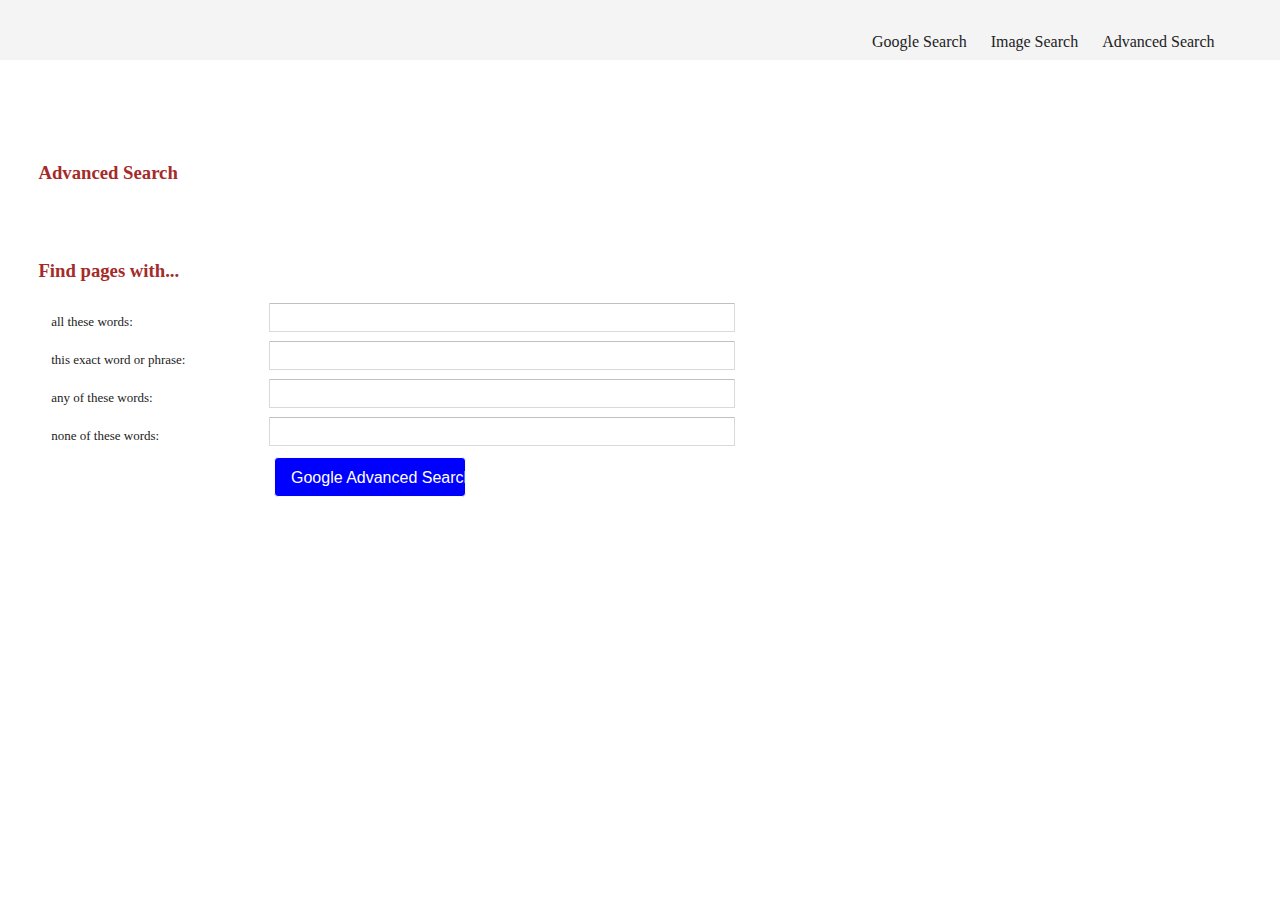
<file: advanceSearch.html>
<!DOCTYPE html>
<html lang="en">
    <head>
        <meta name="viewport" content="width=device-width, initial-scale=1.0">
        <title>Search</title>
        <link rel="stylesheet" href="style.css">
    </head>

    <body>
        <div id="header">


                <ul class="ul">

                    <li class = "li"><a href = "search.html"> Google Search</a></li>
                    <li class = "li"><a href = "imageSearch.html"> Image Search</a></li>
                    <li class = "li"><a href = "advancedSearch.html"> Advanced Search</a></li>

                </ul>

        </div>

        <h3>Advanced Search</h3>


        <div class="container">
            <form action="https://www.google.com/search" method="get">
                <h3 class="head-1">Find pages with...</h3>

                <div class="label">

                    <label class="label1">all these words:</label><br>
                    <label class="label2">this exact word or phrase:</label><br>
                    <label class="label3">any of these words:</label><br>
                    <label class="label4">none of these words:</label>

                </div>
                <div class="input-text">

                    <input type="text" name="as_q" class="one">
                    <input type="text" name="as_epq" class="two">
                    <input type="text" name="as_oq" class="three">
                    <input type="text" name="as_eq"  class="four">

                    <input type="submit" id="btn" value="Google Advanced Search">

                </div>

            </form>
        </div>
     </body>
     </html>
</file>
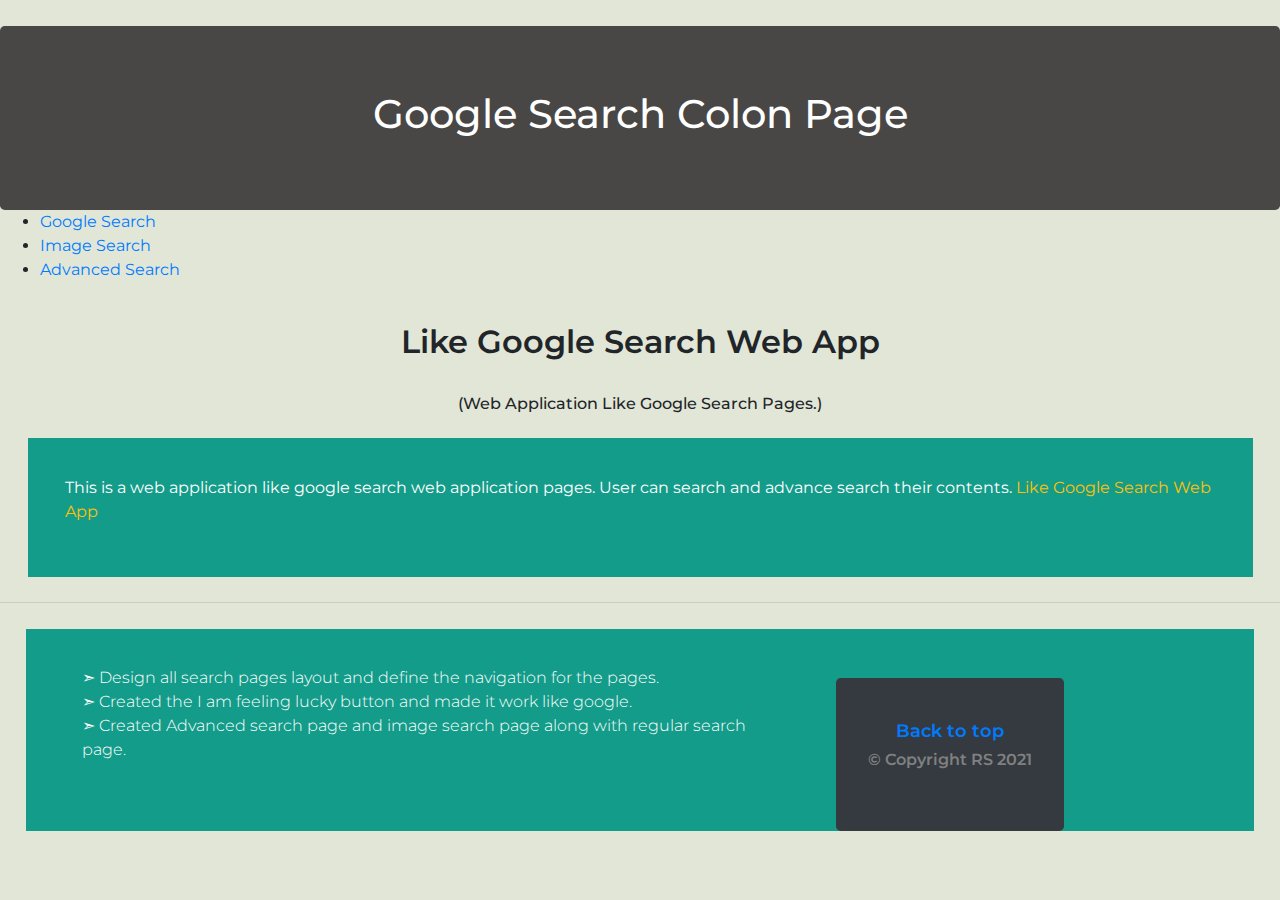
<file: googleSearch.html>
<!doctype html>
<html lang="en">
  <head>
    <meta charset="utf-8">
    <meta name="viewport" content="width=device-width, initial-scale=1">

    <!--Bootstrap-->
    <link rel="stylesheet" href="https://maxcdn.bootstrapcdn.com/bootstrap/4.5.2/css/bootstrap.min.css">

    <link rel="stylesheet" href="https://cdnjs.cloudflare.com/ajax/libs/font-awesome/4.7.0/css/font-awesome.min.css">

    <!--Custom stylesheet-->
     <link rel="stylesheet" href="../css/styles.css" />

     <!--Google font-->
     <link rel="preconnect" href="https://fonts.gstatic.com">
     <link href="https://fonts.googleapis.com/css2?family=Montserrat:wght@300&display=swap" rel="stylesheet">

     <!--Bootstrap-->
     <script src="https://ajax.googleapis.com/ajax/libs/jquery/3.5.1/jquery.min.js"></script>
     <script src="https://cdnjs.cloudflare.com/ajax/libs/popper.js/1.16.0/umd/popper.min.js"></script>
     <script src="https://maxcdn.bootstrapcdn.com/bootstrap/4.5.2/js/bootstrap.min.js"></script>

  <title>Google Search Colon Page.</title>

</head>
<body>

  <div class="jumbotron text-center top" style="margin-bottom:0">
    <h1>Google Search Colon Page</h1>
  </div>

    <div id="header">

        <ul class="ul">

            <li class = "li"><a href = "index.html"> Google Search</a></li>
            <li class = "li"><a href = "imageSearch.html"> Image Search</a></li>
            <li class = "li"><a href = "advancedSearch.html"> Advanced Search</a></li>

        </ul>

    </div>

  </nav>

  <div class="container-fluid">
    <h1 class="head"> Like Google Search Web App</h1>
    <h2 class="sub-heading"></h2> <h6>(Web Application Like Google Search Pages.)</h6>

       <div class="row desc">

         <p>This is a web application like google search web application pages. User can search and advance search their contents.
           <a href="https://youtu.be/1b2HMkhfIRQ">Like Google Search Web App</a></p>

       </div><!-- row end -->

  </div><!-- container end-->


<hr class="featurette-divider" />

<div class="row">

  <div class="desc">
    <p class="lead">
      ➣ Design all search pages layout and define the navigation for the pages.</br>
      ➣ Created the I am feeling lucky button and made it work like google.</br>
      ➣ Created Advanced search page and image search page along with regular search page.</br>
    </p>

</div><!-- row end -->


<div class="jumbotron text-center bg-dark foot-2" style="margin-bottom:0">
  <p class="float-end" style = "text-align:right;" media="screen">

  <footer>
    <a href="#">Back to top</a></p>
    <p class="footer-text">&copy; Copyright RS 2021 </p>
  </footer>   

</div>

  </body>
  </html>
</file>
<file: style.css>
body {
    background-color: #fff;
    margin: 0;
  }
  
  img{
    width:15%;
    height:100%;
    margin: 12% 8% -22% 42%;
  }

#header{
  height:60px;
  color: black;
  position:relative;
  transition: box-shadow 250ms;
  min-width: auto;
  background-color:#f4f4f5;
}

#header h3{
  width:100%; 
  height:45px; 
  background-color: rgb(218, 214, 214);
  padding:4% 2% 1% 4%;
  color:brown;
  margin: -2% 0% -5% 0%;
}

ul{
  width:100%; 
  height: 48px; 
  margin: -3% 1% 7% 65%; 
  display: inline-block;
  line-height: 10px;
  vertical-align: middle;
  text-decoration: none;
}

.li{
  text-decoration: none; 
  padding-right: 20px; 
  list-style: none;
  display: inline;
  width:100%;
  line-height: 160px;
  
}
.li a:active{list-style:square;}

.li a:hover{color:brown;}

.li a{color: #222; text-decoration: none; }

#form{margin: 12% 15% 22% 35%;}

#text{
  width:55%; 
  height:35px; 
  border-radius: 24px;
  border: 1px solid #a5a7aa; 
  float:left; 
  padding-left:3%;
}
.wraper{
  color: transparent;
  flex: 100%;
  white-space: pre;
  padding-top: 7%;
  z-index: 0;
  height: 100%;
  font-size: 16px;
  font-family: arial,sans-serif;
  
}
  
#search_field{
  background-color: #f8f9fa;
  border: 1px solid #f8f9fa;
  color: #3c4043;
  border-radius: 4px;
  margin: 5% 1% auto -52%;
  padding: 0 16px;
  line-height: 27px;
  height: 36px;
  min-width: 54px;
  text-align: center;
  cursor: pointer;
  user-select: none;
  float: left;
}

#ImgSearch_btn{
  background-color: #f8f9fa;
  border: 1px solid #f8f9fa;
  color: #3c4043;
  border-radius: 4px;
  margin: 3% 20% auto 20%;
  padding: 0 16px;
  line-height: 27px;
  height: 36px;
  min-width: 54px;
  text-align: center;
  cursor: pointer;
  user-select: none;
  float: left;
}

input[type="submit"], .Feel_luck{
  background-color: #f8f9fa;
  border: 1px solid #f8f9fa;
  color: #3c4043;
  border-radius: 4px;
  font-family: arial,sans-serif;
  font-size: 14px;
  margin: 11px 4px;
  padding: 0 16px;
  line-height: 27px;
  height: 36px;
  min-width: 54px;
  text-align: center;
  cursor: pointer;
  user-select: none;
  float: left;
  margin: -0.3% 5% auto 28%;
  
}

#button:hover{color:brown;}

.Feel_luck {
  padding-top: 2px;
  margin-right:5px;
  top: 53px;
  z-index: 0;
  height: 40px;
  float:left;
  background-color: #f8f9fa;
  border: 1px solid #f8f9fa;
  color:#3c4043;
}

.container{width: 100%; color: #222; margin-top: 19%;}

.head-1{
  float:left; 
  padding-left: 3%; 
  padding-bottom: 1%; 
  margin-top: -3.4%;
}
h3{
  float:left; 
  color:brown;
  position:absolute;
  margin-top:8%; 
  padding-left: 3%;
}
#btn{
  width:15%; 
  height:4.5%; 
  position: absolute;
  padding-top: 0.5%; padding-bottom:2.5%;
  margin: 12% 5% 3% -36%;
  font-size: 16px;
  background-color: blue; color:#fff;
}

#btn a{color:#fff; text-decoration: none;}


.label{
  width:17%;
  height:100%;
  float:left;
  padding-left:1%;
  margin-left: 3%;
  min-width: 167px;
  display: inline-block;
  font-size: 13px;
  line-height: 38px;
  vertical-align: middle;
}

.input-text{width:70%; height:100%; float:left; margin-left: 0%;}

.one{
  width: 50%;
  height:25px;
  float: left;
  display: inline-block;
  vertical-align: middle;
  border-radius: 1px;
  border: 1px solid #d9d9d9;
  border-top: 1px solid #c0c0c0;
  font-size: 13px;
  padding: 1px 8px;
  text-align: left;
  }

.label2{ 
  
 }
.two{
  width: 50%;
  height: 25px;
  float: left;
  display: inline-block;
  vertical-align: middle;
  margin-top: 1%;
  border-radius: 1px;
  border: 1px solid #d9d9d9;
  border-top: 1px solid #c0c0c0;
  font-size: 13px;
  padding: 1px 8px;
  text-align: left;
  
}

  
.three{
  width: 50%;
  height: 25px;
  float: left;
  display: inline-block;
  vertical-align: middle;
  margin-top: 1%;
  border-radius: 1px;
  border: 1px solid #d9d9d9;
  border-top: 1px solid #c0c0c0;
  font-size: 13px;
  padding: 1px 8px;
  text-align: left;
}

.four{
  width: 50%;
  height: 25px;
  float: left;
  display: inline-block;
  vertical-align: middle;
  margin-top: 1%;
  border-radius: 1px;
  border: 1px solid #d9d9d9;
  border-top: 1px solid #c0c0c0;
  font-size: 13px;
  padding: 1px 8px;
  text-align: left;
}
</file>
<file: css/styles.css>
body{font-family: 'Montserrat', sans-serif; background-color: #e2e6d6;}

.navbar-brand{padding-left: 2%; padding-right: 25%; font-size: 2rem;}
/*.navbar-brand{padding-left: 4%; padding-right: 5%; margin-right: -5%; font-size: 2rem;}*/

.container-1 {
  position: relative;
  width: 100%;
}

.image {
  display: block;
  width: 100%;
  height: auto;
}


.overlay {
  position: absolute;
  top: 0;
  bottom: 0;
  left: 0;
  right: 0;
  height: 100%;
  width: 100%;
  opacity: 0;
  transition: .5s ease;
  background-color: #484745;                 /*#0b5591;*/
}

.container-1:hover .overlay {
  opacity: 1;
}

.text {
  color: white;
  font-size: 16px;
  position: absolute;
  top: 50%;
  left: 50%;
  -webkit-transform: translate(-50%, -50%);
  -ms-transform: translate(-50%, -50%);
  transform: translate(-50%, -50%);
  text-align: center;
}

.top{background-color: #484745; /*#ffc107;*/}
.jumbotron{margin-top: 2%;  color:#fff; font-weight: 600; font-size: 1.10rem;}
.jumbotron p{margin-bottom: 2%; font-size: 1rem;}

h3 a:hover{color:#397b73;}
h3{font-size: 1.50rem; padding-top: 3%; padding-bottom: 2%;}
h3 a{color:#149c8a; font-weight: bold;}

.head{padding-top:2%; padding-bottom:2%; text-align: center; font-size: 2rem; font-weight: 600;}

.btn{position:relative; margin-top: 5%;background-color: #ffc107; font-weight:}
.btn a{color: #000; font-weight: }
.btn a:hover{color:#0b5591; background-color: #e2e6d6; font-weight:}

.row{margin: 2%; background-color:#149c8a; color:#fff; }

.col-sm-4 h1{font-size: 1.50rem; font-weight: bold;}
.col-sm-4{padding-left: 0px; padding-right: 0px;}

.blockquote {padding: 3.8% 2% 2% 30%;font-size: 2rem;}

.cerTrain{font-size: 1rem; }
.fa{color:#ffc107;}

.container-fluid h2, h6{text-align: center;}

.desc{padding: 3%; margin-left: 1%; margin-right: 1%;}
.desc a{color:#ffc107;}
.desc a:hover{color:#fff;}

.lead{padding-left: 1%; font-size: 16px;}

.video{width: 100%; height: 100%;}

.foot{margin-top:2%; padding-top: 3%;  color:gray;}
.foot-2{margin-top:4%; margin-bottom: -3%; padding-top: 3%; padding-bottom: 4%; color:gray;}
.footer-text{text-align: center; padding-bottom: 4%;}

.contact{margin-top: -5%; color:#fff;}
.email{padding-bottom: 6%; padding-bottom: 4%; color:gray;}
.email-2{padding-right: 4%; padding-bottom: 4%; color:gray;}
.email:hover{color:#fff;}
.email-2:hover{color:#fff;}

.bt{padding-right: 2%;}
.bt:hover{color:#ffc107;}
.navbar-brand{margin-right: -10%;}

#button{
  background-color: #ffc107;;
  color:#fff;
  width:100px;
  height: 35px;
  Border-radius:5px; }
Input {border-color: blueviole;}
input text {font-size:1.2em;}
#button:hover{background-color:#000;}
#year {color:#000;font-size: 1.2em;font-weight: bold;text-align: center; margin-top:3%;}
#year:hover{color:#ffc107;}

.CerSlider{background-color: #333; padding-top: 3%; padding-bottom: 3%;}

/* Make the image fully responsive */
.carousel-inner img {width: 100%; height: 100%;}

.carousel-control-next-icon {background-color: #5f5656;}
.carousel-control-prev-icon {background-color: #5f5656;}

#lastrow{background-color:lavender;}
/* Extra small devices (phones, 600px and down) */
@media only screen and (max-width: 600px) {

.blockquote {padding: 3.8% 2% 2% 30%;font-size: 2rem;}


/*  .container-1 {
    position: absolute;
    width: 100%;
  }

  .image {
    display: block;
    width: 100%;
    height: auto;
  }

  .overlay {
    position: absolute;
    top: 0;
    bottom: 0;
    left: 0;
    right: 0;
    height: 100%;
    width: 100%;
    background-color: #0b5591;
    background: red;
  }

  .text {
    color: white;
    font-size: 15px;
    position: absolute;
    top: 0%;
    left: 0%;
    -webkit-transform: translate(-50%, -50%);
    -ms-transform: translate(-50%, -50%);
    transform: translate(-50%, -50%);
    text-align: center;
  }

  .col{width: 100%; height: 100%; margin: 0px; padding: 1%;}

  .col-sm-4{width: 100%;}*/
}

/* Small devices (portrait tablets and large phones, 600px and up) */
@media only screen and (min-width: 600px) {
  .blockquote {padding: 3.8% 2% 2% 7%;font-size: 2rem;}
  .col-sm-4{}
}

/* Medium devices (landscape tablets, 768px and up) */
@media only screen and (min-width: 768px) {
  .blockquote {padding: 3.8% 2% 2% 30%;font-size: 2rem;}
}

/* Large devices (laptops/desktops, 992px and up) */
@media only screen and (min-width: 992px) {
  .blockquote {padding: 3.8% 2% 2% 30%;font-size: 2rem;}
}

/* Extra large devices (large laptops and desktops, 1200px and up) */
@media only screen and (min-width: 1200px) {
  .blockquote {padding: 3.8% 2% 2% 30%;font-size: 2rem;}
}
</file>
